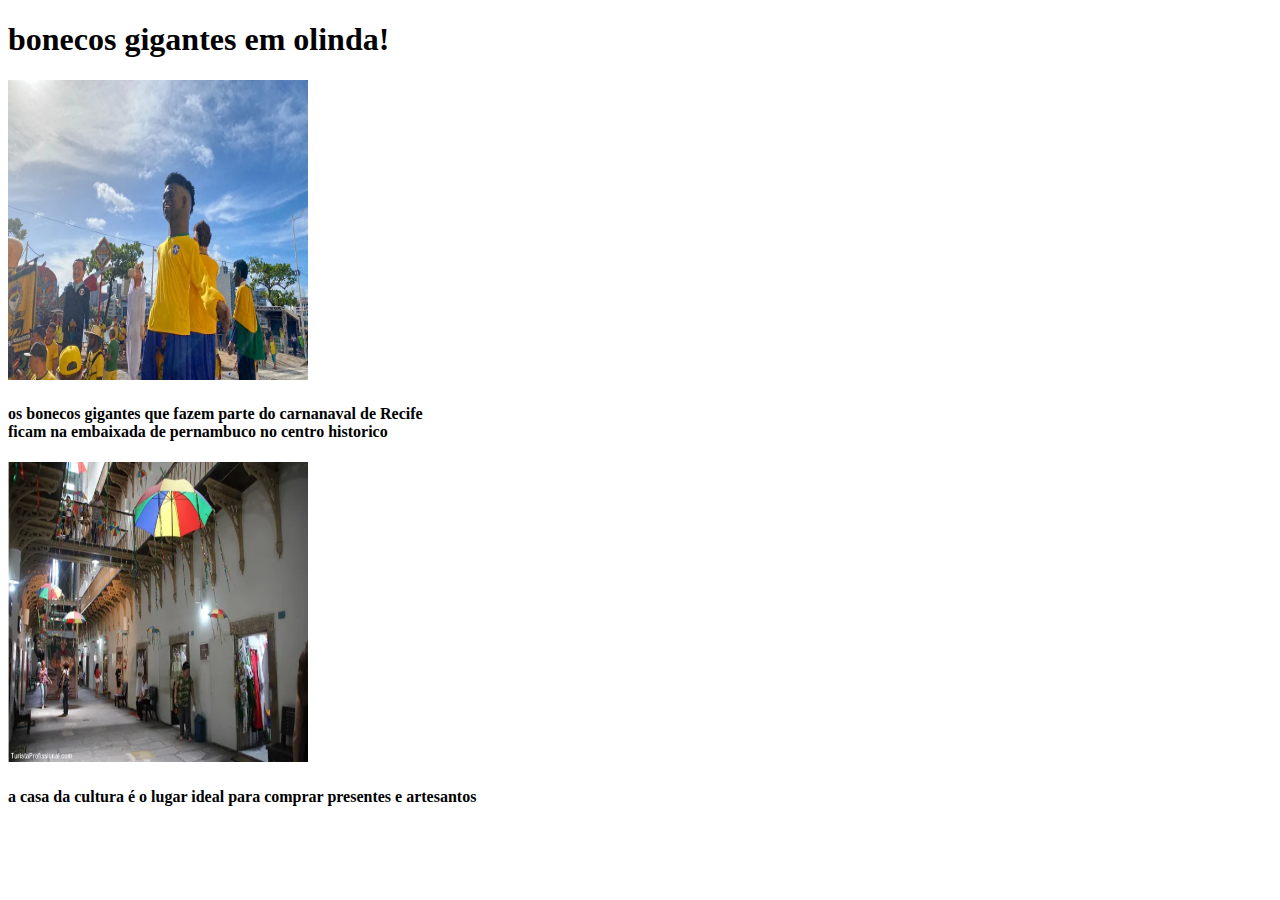
<file: pontos_turisticos.html>
<!DOCTYPE html>
<html lang="en">
<head>
    <meta charset="UTF-8">
    <meta http-equiv="X-UA-Compatible" content="IE=edge">
    <meta name="viewport" content="width=device-width, initial-scale=1.0">
    <title>pontos turisticos</title>
</head>
<h1> bonecos gigantes em olinda!</h1>
<body>
    <img src="imagens\bonecos gigantes.webp" width="300" height="300" alt="imagem de bonecos gigantes"> 
    <h4> os bonecos gigantes  que fazem parte do carnanaval de Recife <br>ficam na embaixada de pernambuco no centro historico</h4>
    <img src="imagens\casa-da-cultura.png" width="300" height="300" alt="imagem panoramica casa da casa-da-cultura"> 
    <h4> a casa da cultura é o lugar ideal para comprar presentes e artesantos</h4>
    
</body>
</html>
</file>
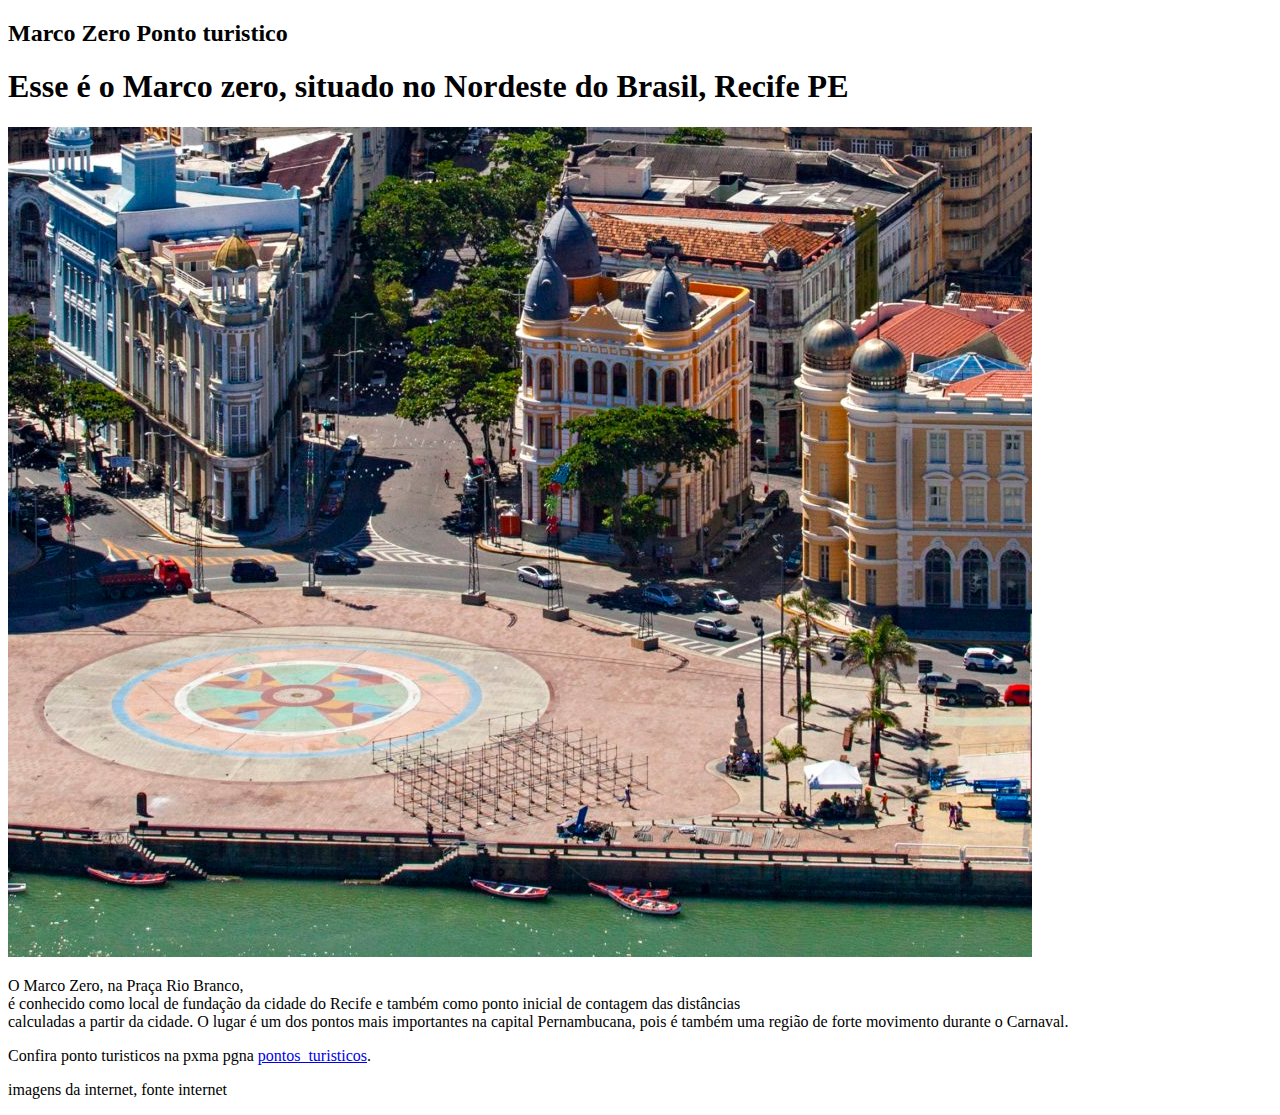
<file: recife.html>
<!DOCTYPE html>
<html lang="pt-br">

<head>
    <meta charset="UTF-8">
    <meta http-equiv="X-UA-Compatible" content="IE=edge">
    <meta name="viewport" content="width=device-width, initial-scale=1.0">
    <title>marco zero recife</title>
</head>

<body>
    <header>
    <h2>
        Marco Zero Ponto turistico
    </h2>

</header>
    <main>
        <h1>Esse é o Marco zero, situado no Nordeste do Brasil, Recife PE</h1>
        <img src=./imagens\Marco-Zero-Recife-1024x830.jpg
            alt="imagem do marcozero ponto turisticos">
        <p>O Marco Zero, na Praça Rio Branco,<br>
             é conhecido como local de fundação da cidade do Recife e também como ponto inicial de contagem das distâncias <br>
             calculadas a partir da cidade. O lugar é um dos pontos mais importantes na capital Pernambucana, pois é também uma região de forte movimento durante o Carnaval. 
        </p> <p>Confira ponto turisticos na pxma pgna <a href="pontos_turisticos.html" target="_blank">pontos_turisticos</a>.</p>
    </main>
    <footer>
        <p>imagens da internet, fonte internet</p>
    </footer>
</body>

</html>
</file>
